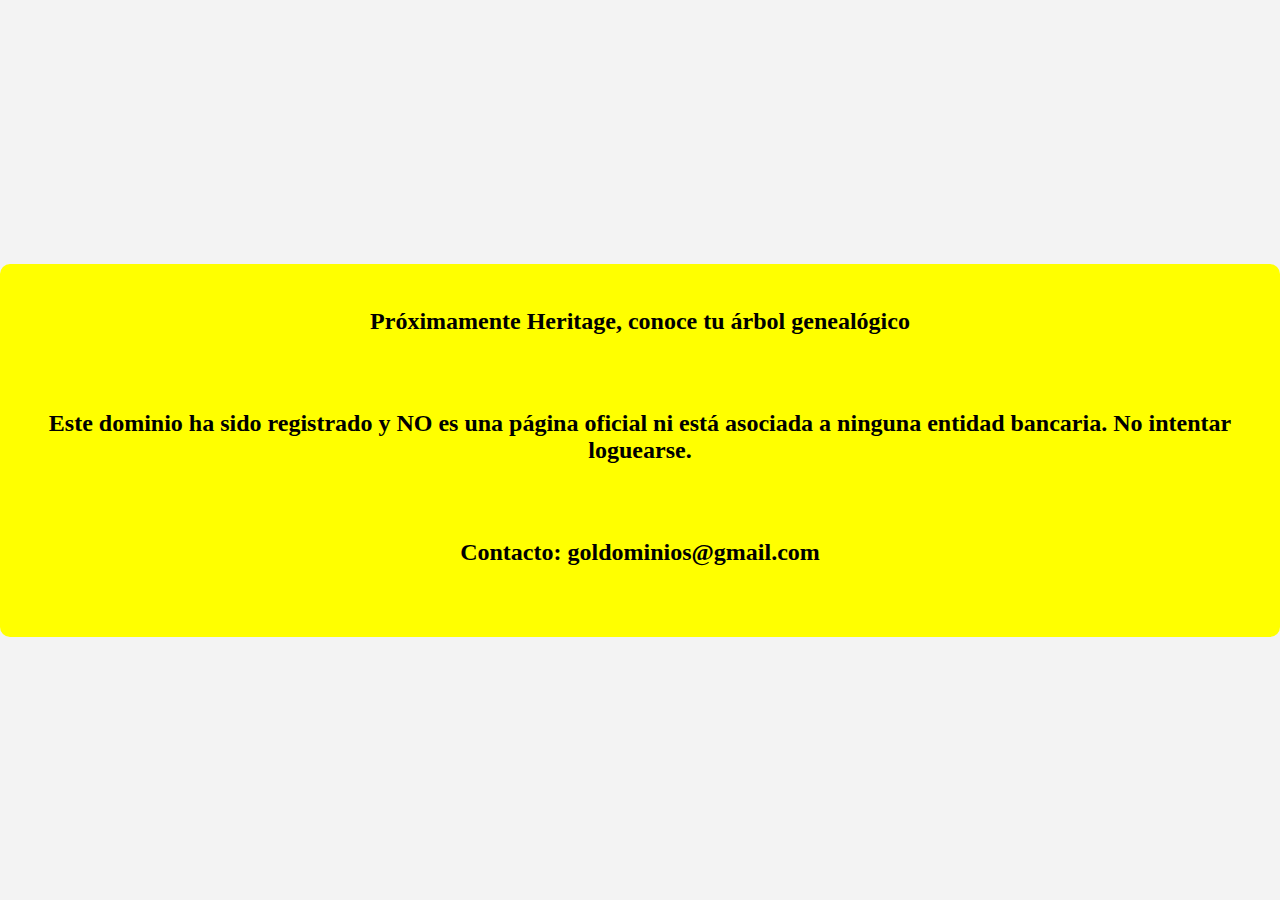
<file: index.html>
<!DOCTYPE html>
<html lang="es">
<head>
  <meta charset="UTF-8">
  <meta name="viewport" content="width=device-width, initial-scale=1.0">
  <title>Próximamente Heritage</title>
  <link rel="stylesheet" href="styles.css">
</head>
<body>
  <div class="container">
    <div class="mensaje">
      <p>Próximamente Heritage, conoce tu árbol genealógico</p><br>
      <p>Este dominio ha sido registrado y NO es una página oficial ni está asociada a ninguna entidad bancaria. No intentar loguearse.</p><br>
      <p>Contacto: goldominios@gmail.com</p><br>
    </div>
  </div>
</body>
</html>
</file>
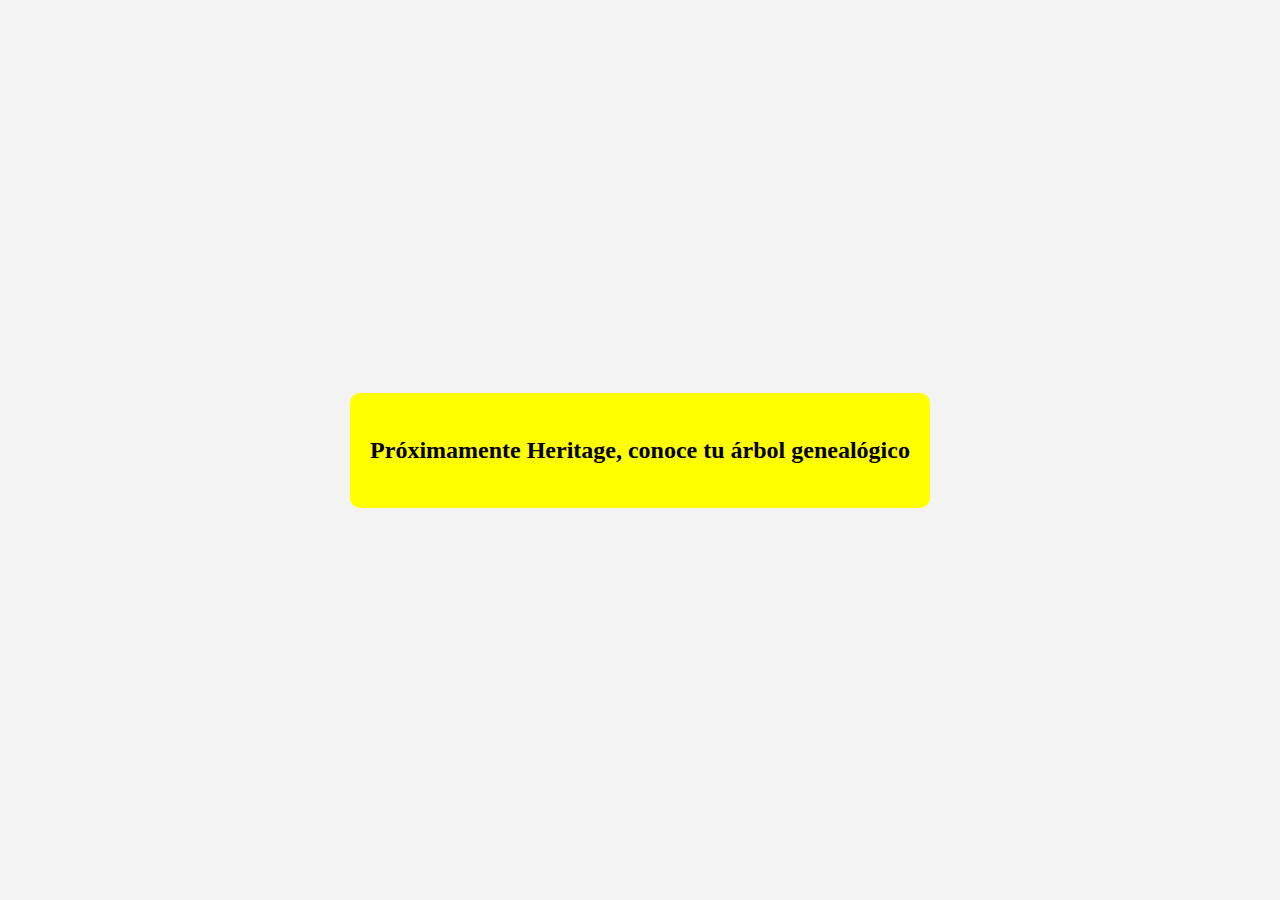
<file: Dominio.html>
<!DOCTYPE html>
<html lang="es">
<head>
  <meta charset="UTF-8">
  <meta name="viewport" content="width=device-width, initial-scale=1.0">
  <title>Próximamente Heritage</title>
  <link rel="stylesheet" href="styles.css">
</head>
<body>
  <div class="container">
    <div class="mensaje">
      <p>Próximamente Heritage, conoce tu árbol genealógico</p>
    </div>
  </div>
</body>
</html>
</file>
<file: styles.css>
body {
  margin: 0;
  padding: 0;
  display: flex;
  justify-content: center;
  align-items: center;
  height: 100vh;
  background-color: #f3f3f3;
}

.container {
  background-color: yellow;
  padding: 20px;
  border-radius: 10px;
}

.mensaje {
  font-size: 24px;
  font-weight: bold;
  color: black;
  text-align: center;
}
</file>
